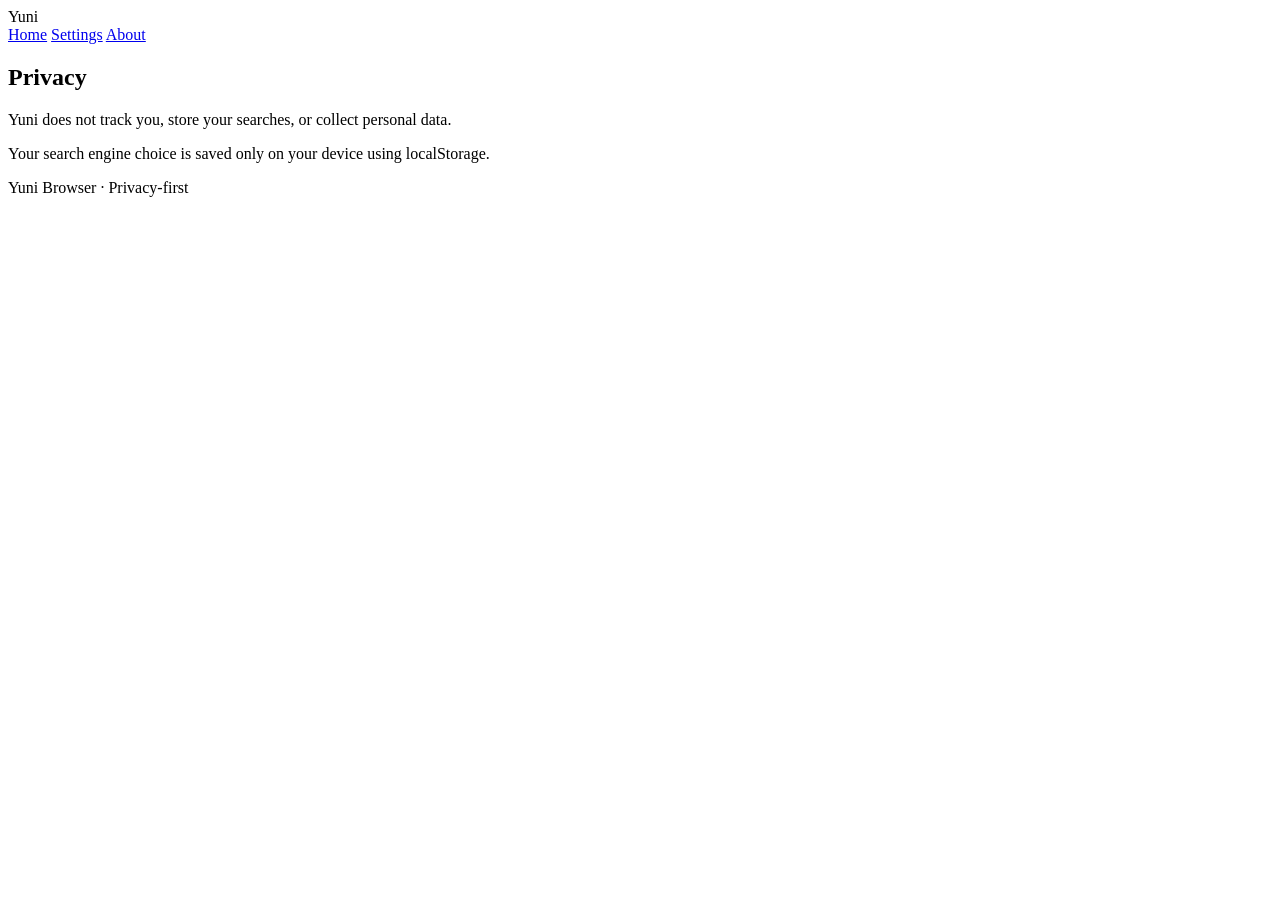
<file: privacy.html>
<!DOCTYPE html>
<html lang="en">
<head>
    <meta charset="UTF-8">
    <title>Yuni Privacy</title>
    <link rel="stylesheet" href="style.css">
</head>
<body>

<div class="page">
    <header class="top-bar">
        <div class="logo">Yuni</div>
        <nav class="nav-links">
            <a href="index.html">Home</a>
            <a href="settings.html">Settings</a>
            <a href="about.html">About</a>
        </nav>
    </header>

    <main class="center">
        <h2>Privacy</h2>
        <p>Yuni does not track you, store your searches, or collect personal data.</p>
        <p>Your search engine choice is saved only on your device using localStorage.</p>
    </main>

    <footer class="footer">
        <span>Yuni Browser · Privacy‑first</span>
    </footer>
</div>

</body>
</html>
</file>
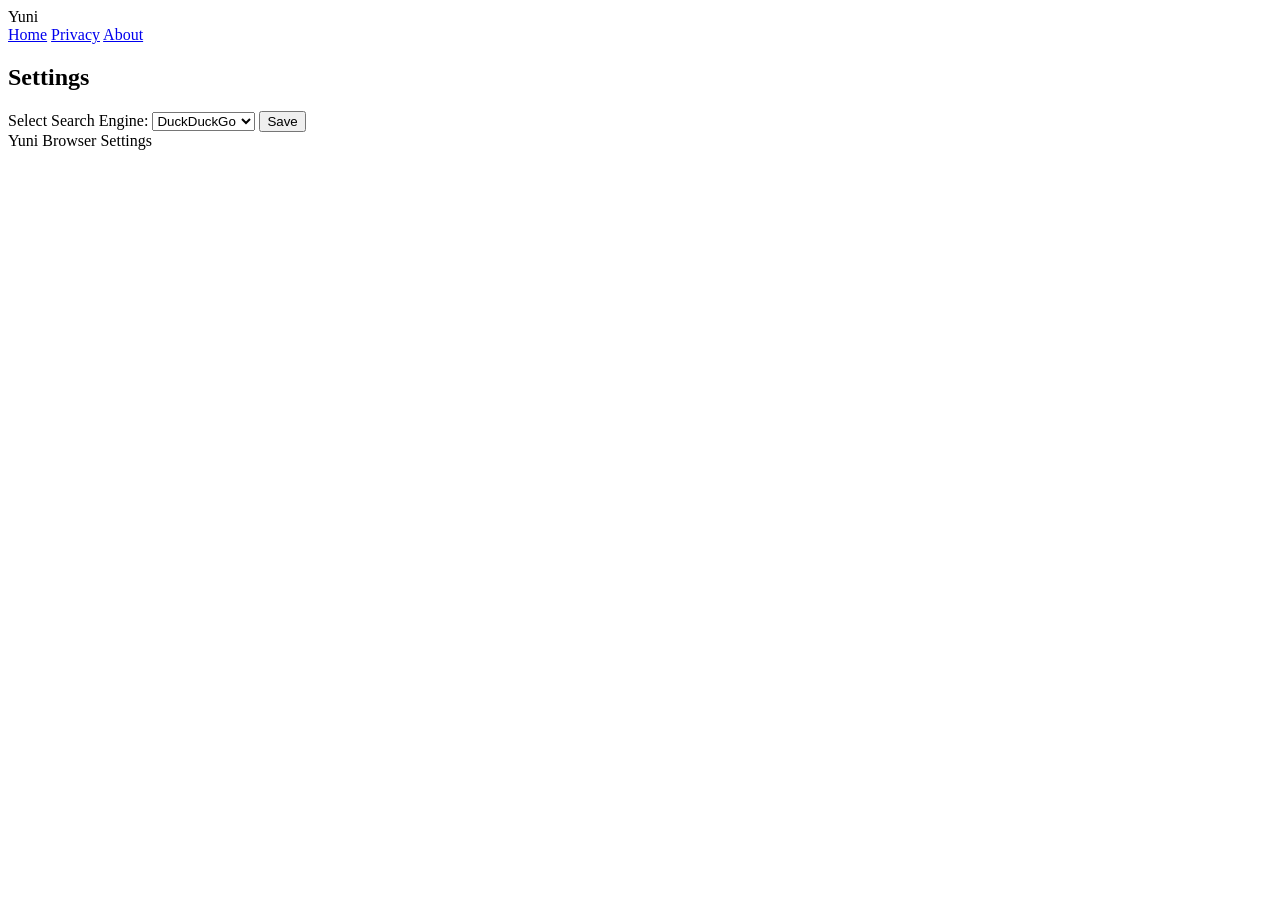
<file: settings.html>
<!DOCTYPE html>
<html lang="en">
<head>
    <meta charset="UTF-8">
    <title>Yuni Settings</title>
    <link rel="stylesheet" href="style.css">
</head>
<body>

<div class="page">
    <header class="top-bar">
        <div class="logo">Yuni</div>
        <nav class="nav-links">
            <a href="index.html">Home</a>
            <a href="privacy.html">Privacy</a>
            <a href="about.html">About</a>
        </nav>
    </header>

    <main class="center">
        <h2>Settings</h2>

        <div class="settings-box">
            <label>Select Search Engine:</label>
            <select id="engine-select">
                <option value="duckduckgo">DuckDuckGo</option>
                <option value="google">Google</option>
                <option value="bing">Bing</option>
                <option value="brave">Brave Search</option>
            </select>

            <button id="save-settings">Save</button>
        </div>
    </main>

    <footer class="footer">
        <span>Yuni Browser Settings</span>
    </footer>
</div>

<script src="script.js"></script>
</body>
</html>
</file>
<file: style.css>
/* ...keep all your existing CSS from before... */

/* SEARCH RESULTS */
.results {
    margin-top: 24px;
    width: 100%;
    max-width: 650px;
    text-align: left;
}

.result-item {
    padding: 12px 14px;
    margin-bottom: 10px;
    background: #11141a;
    border-radius: 8px;
    border: 1px solid #2a2f3a;
}

.result-title {
    font-weight: 600;
    color: #ffcc66;
    margin-bottom: 4px;
}

.result-snippet {
    font-size: 0.9rem;
    color: #c7c7d1;
}

.result-link {
    font-size: 0.85rem;
    color: #6fb3ff;
    text-decoration: none;
}

.result-link:hover {
    text-decoration: underline;
}
</file>
